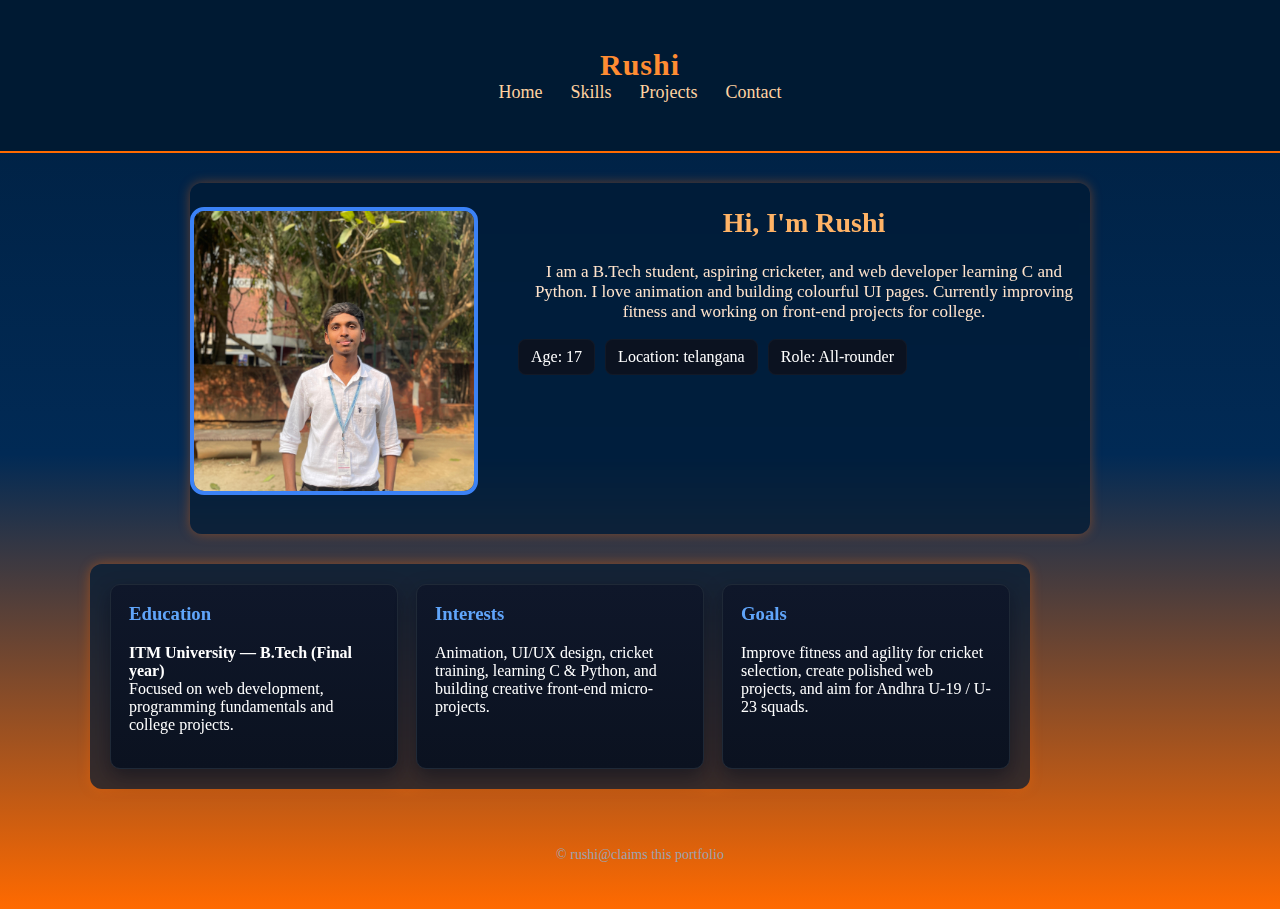
<file: portfolio/index.html>
<!doctype html>
<html lang="en">
<head>
  <meta charset="utf-8" />
  <meta name="viewport" content="width=device-width, initial-scale=1" />
  <title>portfolio</title>
  <link rel="stylesheet" href="styles.css" />
  <style>
    /* Page-specific layout for final index */
    .container{max-width:1100px;margin:28px auto;padding:0 18px}
    .home { display:flex; align-items:flex-start; gap:40px; padding:24px 0; flex-wrap:wrap; }
    .profile-img { width:280px; height:280px; border-radius:14px; object-fit:cover; border:4px solid #3b82f6; }
    .info { flex:1; min-width:320px; }
    .info h2{margin-top:0}
    .meta-chips{margin-top:12px;display:flex;gap:10px;flex-wrap:wrap}
    .chip{background:#0b1220;padding:8px 12px;border-radius:8px;border:1px solid rgba(255,255,255,0.03)}

    .info-sections { display:flex; gap:18px; justify-content:space-between; margin:30px 0 40px; flex-wrap:wrap; }
    .info-card { flex:1; min-width:220px; background:linear-gradient(180deg,#0f172a,#0b1220); padding:18px; border-radius:10px; border:1px solid #1f2937; box-shadow:0 8px 20px rgba(2,6,23,0.45); }
    .info-card h3{ margin-top:0; color:#60a5fa }

    @media (max-width:900px){ .home{align-items:center} .profile-img{width:220px;height:220px} }
    @media (max-width:700px){ .home{flex-direction:column;align-items:center;text-align:center} .info-sections{flex-direction:column} .info{min-width:unset} }
  </style>
</head>
<body>
  <header>
    <div class="container">
      <h1>Rushi</h1>
      <nav>
        <a href="index.html">Home</a>
        <a href="skills.html">Skills</a>
        <a href="projects.html">Projects</a>
        <a href="contacts.html">Contact</a>
      </nav>
    </div>
  </header>

  <main class="container">
    <section class="home">
      <img src="My Photo.jpg" alt="Rishi" class="profile-img" />
      <div class="info">
        <h2>Hi, I'm Rushi</h2>
        <p>I am a B.Tech student, aspiring cricketer, and web developer learning C and Python. I love animation and building colourful UI pages. Currently improving fitness and working on front-end projects for college.</p>
        <div class="meta-chips">
          <span class="chip">Age: 17</span>
          <span class="chip">Location: telangana </span>
          <span class="chip">Role: All-rounder</span>
        </div>
      </div>
    </section>

    <section class="info-sections" aria-label="Education, Interests, Goals">
      <div class="info-card">
        <h3>Education</h3>
        <p><strong>ITM University — B.Tech (Final year)</strong><br />Focused on web development, programming fundamentals and college projects.</p>
      </div>

      <div class="info-card">
        <h3>Interests</h3>
        <p>Animation, UI/UX design, cricket training, learning C & Python, and building creative front-end micro-projects.</p>
      </div>

      <div class="info-card">
        <h3>Goals</h3>
        <p>Improve fitness and agility for cricket selection, create polished web projects, and aim for Andhra U-19 / U-23 squads.</p>
      </div>
    </section>

    <footer style="text-align:center;color:#9ca3af;padding:18px 0;font-size:14px">© rushi@claims this portfolio</footer>
  </main>

  <script src="scripts.js"></script>
</body>
</html>
</file>
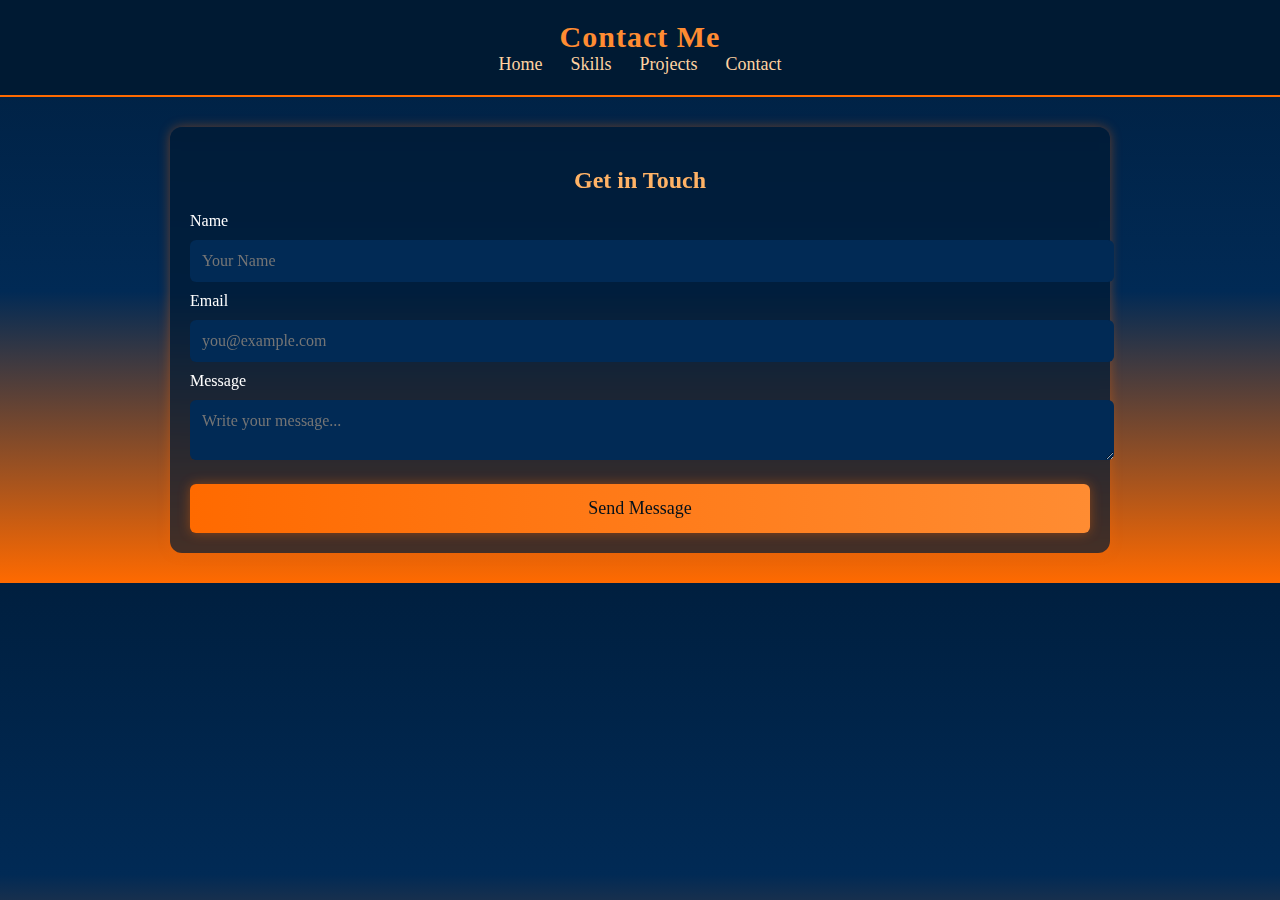
<file: portfolio/contacts.html>
<!doctype html>
<html lang="en">
<head>
  <meta charset="utf-8" />
  <meta name="viewport" content="width=device-width, initial-scale=1" />
  <title>Portfolio</title>
  <link rel="stylesheet" href="styles.css" />
</head>
<body>
  <header>
    <h1>Contact Me</h1>
    <nav>
      <a href="index.html">Home</a>
      <a href="skills.html">Skills</a>
      <a href="projects.html">Projects</a>
      <a href="contacts.html">Contact</a>
    </nav>
  </header>

  <section class="contact-form">
    <h2>Get in Touch</h2>

    <form id="contactForm">
      <label>Name</label>
      <input type="text" placeholder="Your Name" required />

      <label>Email</label>
      <input type="email" placeholder="you@example.com" required />

      <label>Message</label>
      <textarea placeholder="Write your message..." required></textarea>

      <button type="submit">Send Message</button>
    </form>
  </section>

  <script src="scripts.js"></script>
</body>
</html>
</file>
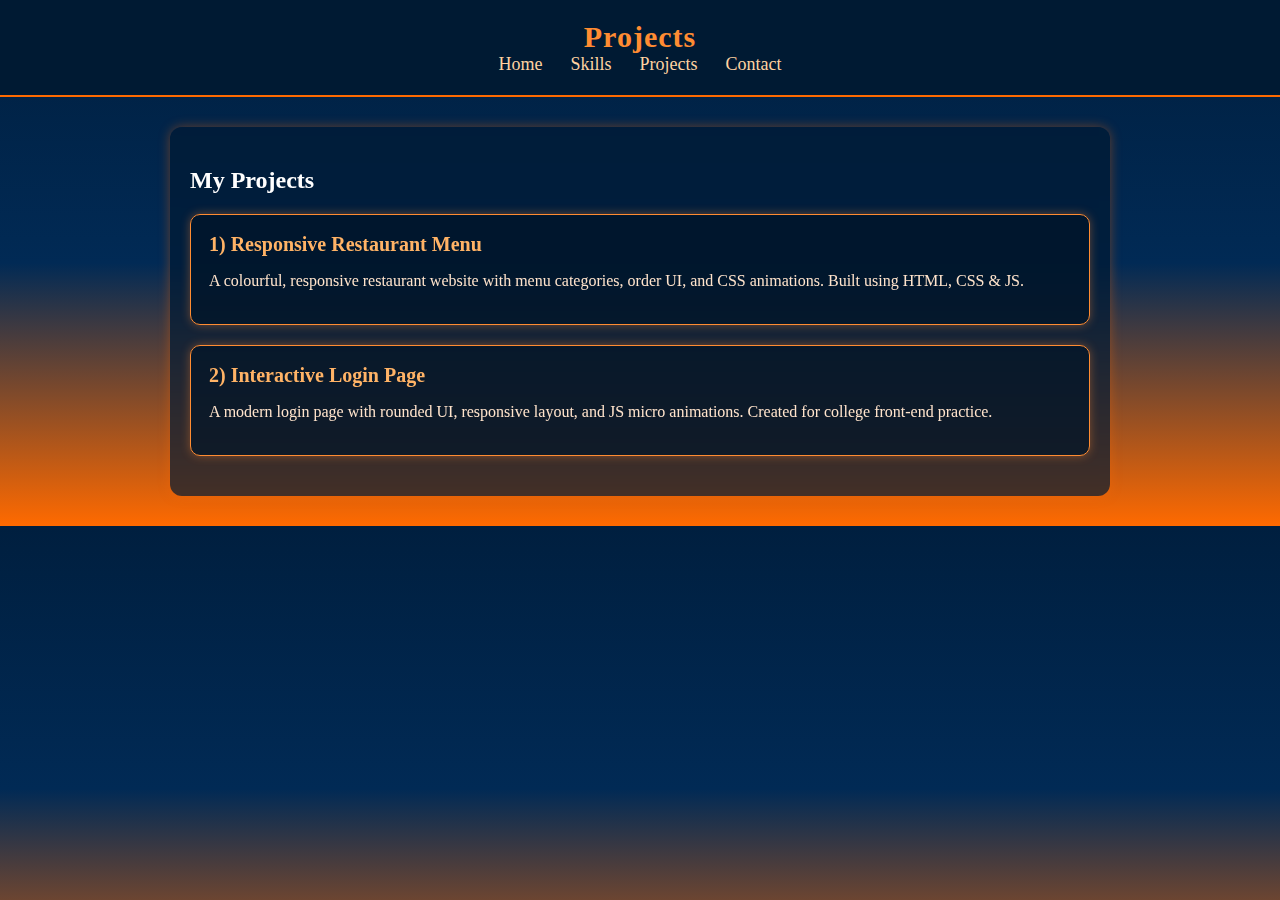
<file: portfolio/projects.html>
<!doctype html>
<html lang="en">
<head>
  <meta charset="utf-8" />
  <meta name="viewport" content="width=device-width, initial-scale=1" />
  <title>Portfolio</title>
  <link rel="stylesheet" href="styles.css" />
</head>
<body>
  <header>
    <h1>Projects</h1>
    <nav>
      <a href="index.html">Home</a>
      <a href="skills.html">Skills</a>
      <a href="projects.html">Projects</a>
      <a href="contacts.html">Contact</a>
    </nav>
  </header>

  <section class="projects">
    <h2>My Projects</h2>

    <div class="project">
      <h3>1) Responsive Restaurant Menu</h3>
      <p>A colourful, responsive restaurant website with menu categories, order UI, and CSS animations. Built using HTML, CSS & JS.</p>
    </div>

    <div class="project">
      <h3>2) Interactive Login Page</h3>
      <p>A modern login page with rounded UI, responsive layout, and JS micro animations. Created for college front-end practice.</p>
    </div>

  </section>
</body>
</html>
</file>
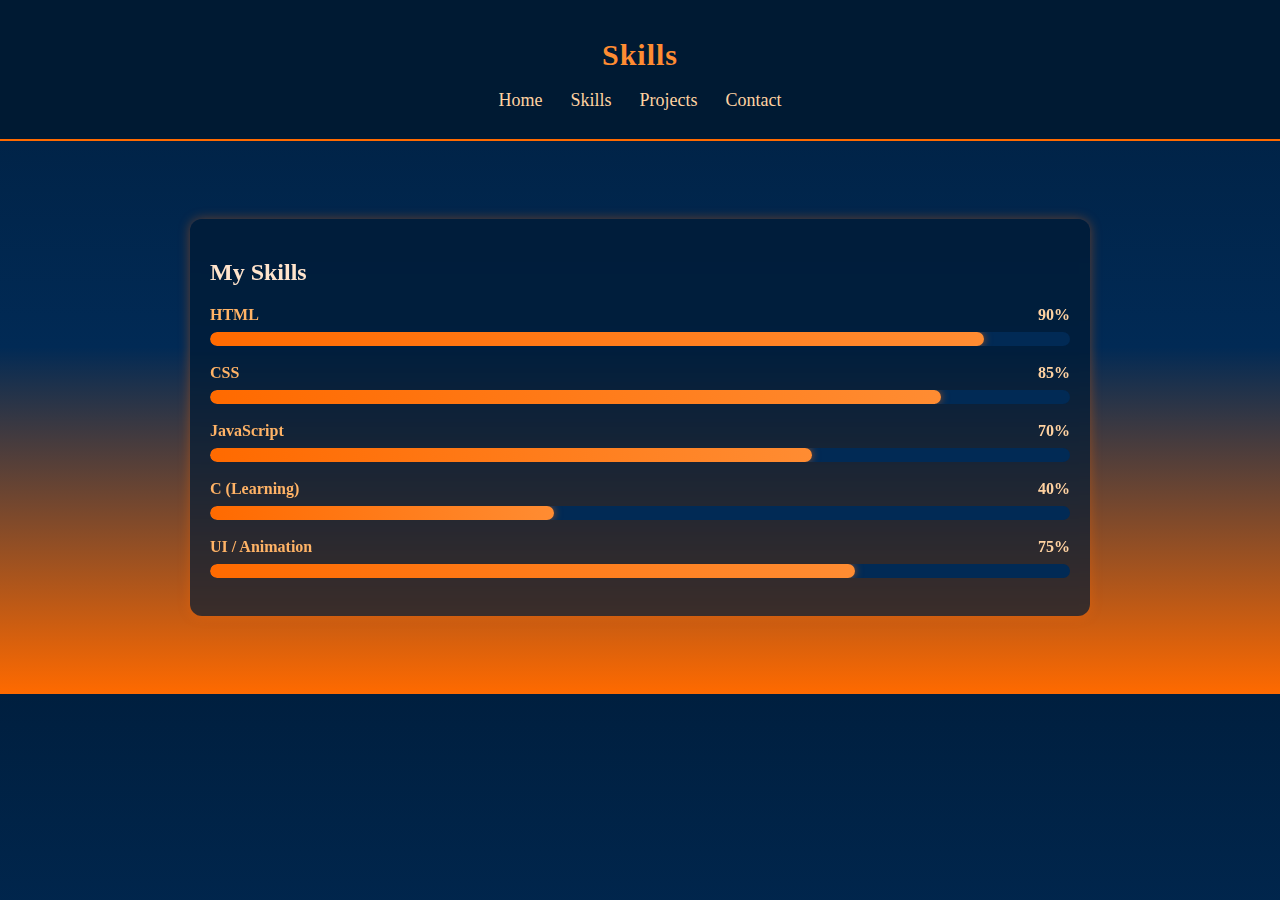
<file: portfolio/skills.html>
<!doctype html>
<html lang="en">
<head>
  <meta charset="utf-8" />
  <meta name="viewport" content="width=device-width, initial-scale=1" />
  <title>Portfolio</title>
  <link rel="stylesheet" href="styles.css" />
  <style>
    /* small page-specific tweaks for skills layout */
    .skills { max-width:900px;margin:28px auto;padding:20px }
    .skill { margin:18px 0 }
    .skill-row { display:flex;justify-content:space-between;align-items:center;margin-bottom:8px }
    .skill-name { font-weight:700;color:#ffb366 }
    .skill-percent { font-weight:700;color:#ffd2a1 }
    .bar { height:14px;background:#012a55;border-radius:8px;overflow:hidden }
    .bar > div { height:100%; width:0%; background:linear-gradient(90deg,#ff6a00,#ff8c32); border-radius:8px; transition:width 900ms ease }
  </style>
</head>
<body>
  <header>
    <h1 style="text-align:center;margin:18px 0;color:#ff8c32">Skills</h1>
    <nav style="text-align:center;margin-bottom:8px">
      <a href="index.html">Home</a>
      <a href="skills.html">Skills</a>
      <a href="projects.html">Projects</a>
      <a href="contacts.html">Contact</a>
    </nav>
  </header>

  <main class="skills">
    <section aria-labelledby="skills-title">
      <h2 id="skills-title" style="color:#ffe4cc">My Skills</h2>

      <div class="skill">
        <div class="skill-row"><div class="skill-name">HTML</div><div class="skill-percent">90%</div></div>
        <div class="bar" data-percent="90"><div style="width:90%"></div></div>
      </div>

      <div class="skill">
        <div class="skill-row"><div class="skill-name">CSS</div><div class="skill-percent">85%</div></div>
        <div class="bar" data-percent="85"><div style="width:85%"></div></div>
      </div>

      <div class="skill">
        <div class="skill-row"><div class="skill-name">JavaScript</div><div class="skill-percent">70%</div></div>
        <div class="bar" data-percent="70"><div style="width:70%"></div></div>
      </div>

      <div class="skill">
        <div class="skill-row"><div class="skill-name">C (Learning)</div><div class="skill-percent">40%</div></div>
        <div class="bar" data-percent="40"><div style="width:40%"></div></div>
      </div>

      <div class="skill">
        <div class="skill-row"><div class="skill-name">UI / Animation</div><div class="skill-percent">75%</div></div>
        <div class="bar" data-percent="75"><div style="width:75%"></div></div>
      </div>

    </section>
  </main>

  <script>
    // Animate bars on load (in case width set to 0 in CSS)
    document.addEventListener('DOMContentLoaded', ()=>{
      document.querySelectorAll('.bar').forEach(bar =>{
        const p = bar.getAttribute('data-percent') || '0';
        const inner = bar.querySelector('div');
        // ensure starting from 0 for animation
        inner.style.width = '0%';
        setTimeout(()=> inner.style.width = p + '%', 120);
      })
    })
  </script>
</body>
</html>
</file>
<file: portfolio/styles.css>
/* ======= Global Theme: Orange Radiant + Navy Blue & Comic Sans ======= */
body{
  font-family: "Comic Sans MS", "Comic Sans", cursive;
  margin: 0;
  padding: 0;
  background: linear-gradient(180deg, #001f3f, #012a55, #ff6a00);
  color: white;
}

/* ======= Header ======= */
header{
  background: #001a33;
  padding: 20px;
  text-align: center;
  border-bottom: 2px solid #ff6a00;
}

header h1{
  margin: 0;
  font-size: 30px;
  letter-spacing: 1px;
  color: #ff8c32;
}

/* ======= Navigation ======= */
nav a{
  margin: 0 12px;
  color: #ffd2a1;
  text-decoration: none;
  font-size: 18px;
  font-family: "Comic Sans MS";
  transition: 0.3s;
}

nav a:hover{
  color: #ffffff;
  text-shadow: 0px 0px 12px #ff8c32;
}

/* ======= Sections ======= */
section{
  max-width: 900px;
  margin: 30px auto;
  padding: 20px;
  background: rgba(0, 26, 51, 0.7);
  border-radius: 12px;
  backdrop-filter: blur(4px);
  box-shadow: 0 0 12px rgba(255, 106, 0, 0.4);
}

/* ======= Home Section ======= */
.profile-img{
  width: 180px;
  height: 180px;
  border-radius: 14px;
  display: block;
  margin: 0 auto 15px;
  border: 4px solid #ff8c32;
}

.home h2{
  text-align: center;
  font-size: 28px;
  color: #ffb366;
}

.home p{
  text-align: center;
  font-size: 17px;
  color: #ffe4cc;
}

/* ======= Skills Section ======= */
.skill{
  margin: 18px 0;
}

.skill span{
  font-size: 18px;
  font-weight: bold;
  color: #ffb366;
}

.bar{
  width: 100%;
  height: 14px;
  background: #012a55;
  border-radius: 7px;
  margin-top: 6px;
}

.bar div{
  height: 14px;
  background: linear-gradient(90deg, #ff6a00, #ff8c32);
  border-radius: 7px;
  box-shadow: 0 0 8px rgba(255, 106, 0, 0.6);
}

/* ======= Projects Section ======= */
.project{
  background: rgba(0, 20, 40, 0.7);
  padding: 18px;
  border-radius: 10px;
  margin-bottom: 20px;
  border: 1px solid #ff8c32;
  box-shadow: 0 0 10px rgba(255, 136, 51, 0.4);
}

.project h3{
  margin: 0 0 8px;
  color: #ffb366;
  font-size: 20px;
}

.project p{
  color: #ffe4cc;
}

.project a{
  color: #ffd2a1;
  text-decoration: underline;
}

/* ======= Contact Form ======= */
.contact-form h2{
  text-align: center;
  margin-bottom: 18px;
  color: #ffb366;
}

input, textarea{
  width: 100%;
  padding: 12px;
  margin: 10px 0;
  font-size: 16px;
  border-radius: 6px;
  border: none;
  background: #012a55;
  color: white;
  outline: none;
  font-family: "Comic Sans MS";
}

input:focus, textarea:focus{
  border: 2px solid #ff6a00;
  box-shadow: 0 0 10px rgba(255, 106, 0, 0.6);
}

button{
  width: 100%;
  padding: 14px;
  background: linear-gradient(90deg, #ff6a00, #ff8c32);
  border: none;
  color: #04111a;
  font-size: 18px;
  border-radius: 6px;
  cursor: pointer;
  margin-top: 10px;
  font-family: "Comic Sans MS";
  box-shadow: 0 0 12px rgba(255, 106, 0, 0.4);
}

button:hover{
  background: linear-gradient(90deg, #ff8c32, #ffae66);
}
</file>
